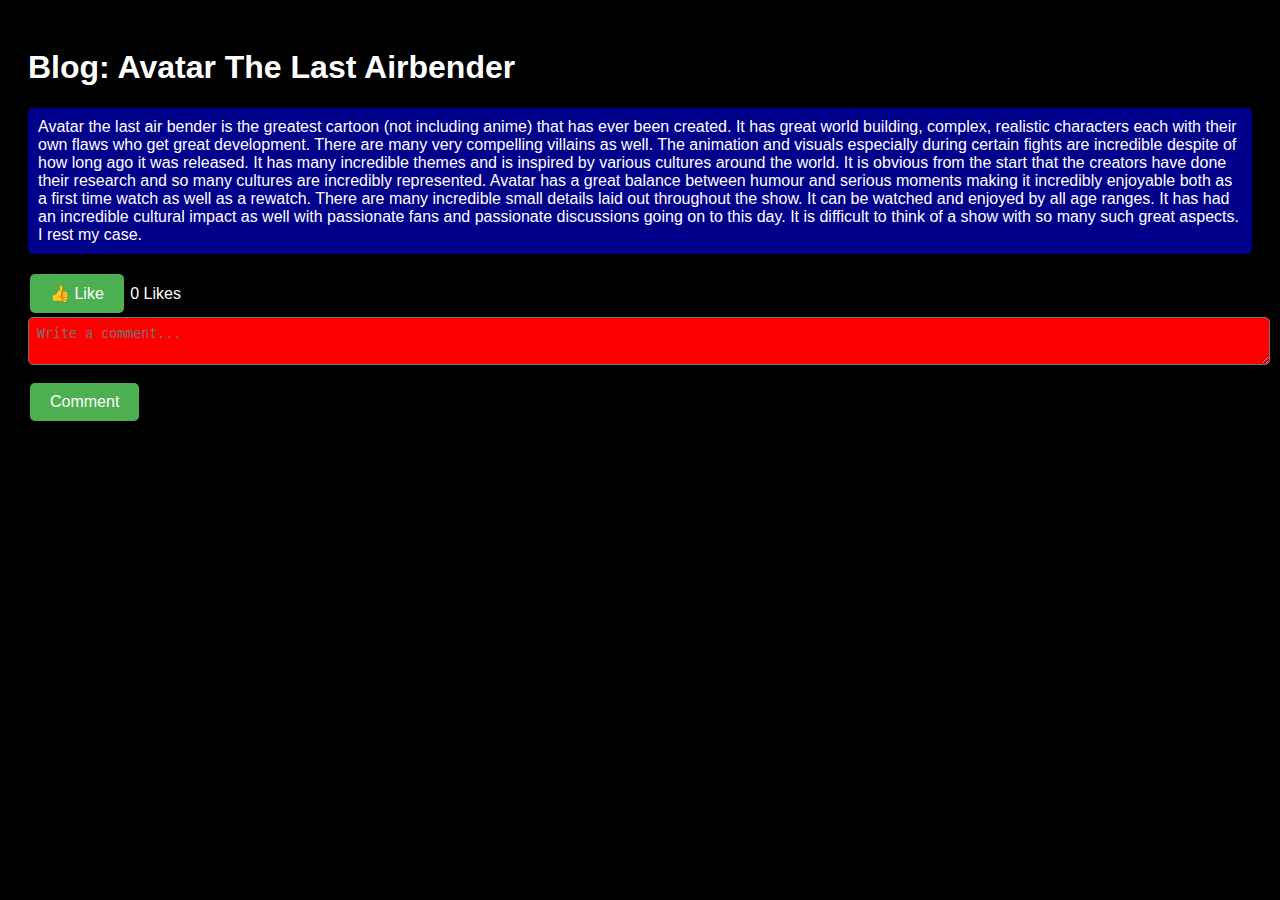
<file: blog1.html>
<!DOCTYPE html>
<html lang="en">
<head>
    <meta charset="UTF-8">
    <meta name="viewport" content="width=device-width, initial-scale=1.0">
    <title>Avatar: The Last Airbender Blog</title>
    <style>
        body {
            font-family: Arial, sans-serif;
            background-color: black;
            color: white;
            padding: 20px;
        }
        .blue-bg {
            background-color: darkblue;
            padding: 10px;
            border-radius: 5px;
        }
        .button {
            background-color: #4CAF50;
            border: none;
            color: white;
            padding: 10px 20px;
            text-align: center;
            text-decoration: none;
            display: inline-block;
            font-size: 16px;
            margin: 4px 2px;
            border-radius: 5px;
        }
        .comment-section {
        background-color: red; 
        padding: 20px; 
    }
        .comment-input {
            width: 100%;
            padding: 8px;
            border-radius: 5px;
            margin-bottom: 10px;
        }
        .comments-list {
            
            list-style-type: none;
            padding: 0;
        }
        .comments-list li {
            margin-bottom: 10px;
            padding: 10px;
            border-radius: 5px;
            background-color: red;
        }
    </style>
</head>
<body>

    <h1>Blog: Avatar The Last Airbender</h1>
    <p class="blue-bg">Avatar the last air bender is the greatest cartoon (not including anime) that has ever been created. It has great world building, complex, realistic characters each with their own flaws who get great development. There are many very compelling villains as well. The animation and visuals especially during certain fights are incredible despite of how long ago it was released. It has many incredible themes and is inspired by various cultures around the world. It is obvious from the start that the creators have done their research and so many cultures are incredibly represented. Avatar has a great balance between humour and serious moments making it incredibly enjoyable both as a first time watch as well as a rewatch. There are many incredible small details laid out throughout the show. It can be watched and enjoyed by all age ranges. It has had an incredible cultural impact as well with passionate fans and passionate discussions going on to this day. It is difficult to think of a show with so many such great aspects. I rest my case.</p>

    
    <div>
        <button id="like-button" class="button">👍 Like</button>
        <span id="like-count">0</span> Likes
    </div>

   
    <div>
        <form id="comment-form">
            <textarea class="comment-input" placeholder="Write a comment..." style="background-color: red;"></textarea>
            <button type="submit" class="button">Comment</button>
        </form>
        <ul id="comments-list" class="comments-list"></ul>
    </div>

    <script>
        // Like Counter
        const likeButton = document.getElementById('like-button');
        const likeCountElement = document.getElementById('like-count');
        likeButton.addEventListener('click', () => {
            let likeCount = parseInt(localStorage.getItem('avatarLikeCount') || 0);
            likeCount++;
            localStorage.setItem('avatarLikeCount', likeCount);
            likeCountElement.textContent = likeCount;
        });

        // Comments Section
        const commentForm = document.getElementById('comment-form');
        const commentsList = document.getElementById('comments-list');
        commentForm.addEventListener('submit', (event) => {
            event.preventDefault();
            const commentInput = commentForm.querySelector('.comment-input');
            const commentText = commentInput.value.trim();
            if (commentText !== '') {
                let comments = JSON.parse(localStorage.getItem('avatarComments') || '[]');
                comments.push(commentText);
                localStorage.setItem('avatarComments', JSON.stringify(comments));
                displayComments(comments);
                commentInput.value = '';
            }
        });

        function displayComments(comments) {
            commentsList.innerHTML = '';
            comments.forEach(comment => {
                const commentItem = document.createElement('li');
                commentItem.textContent = comment;
                commentsList.appendChild(commentItem);
            });
        }

        // Initialize: Retrieve data from local storage and display it
        window.addEventListener('DOMContentLoaded', () => {
            const likeCount = parseInt(localStorage.getItem('avatarLikeCount') || 0);
            likeCountElement.textContent = likeCount;

            const comments = JSON.parse(localStorage.getItem('avatarComments') || '[]');
            displayComments(comments);
        });
    </script>

</body>
</html>
</file>
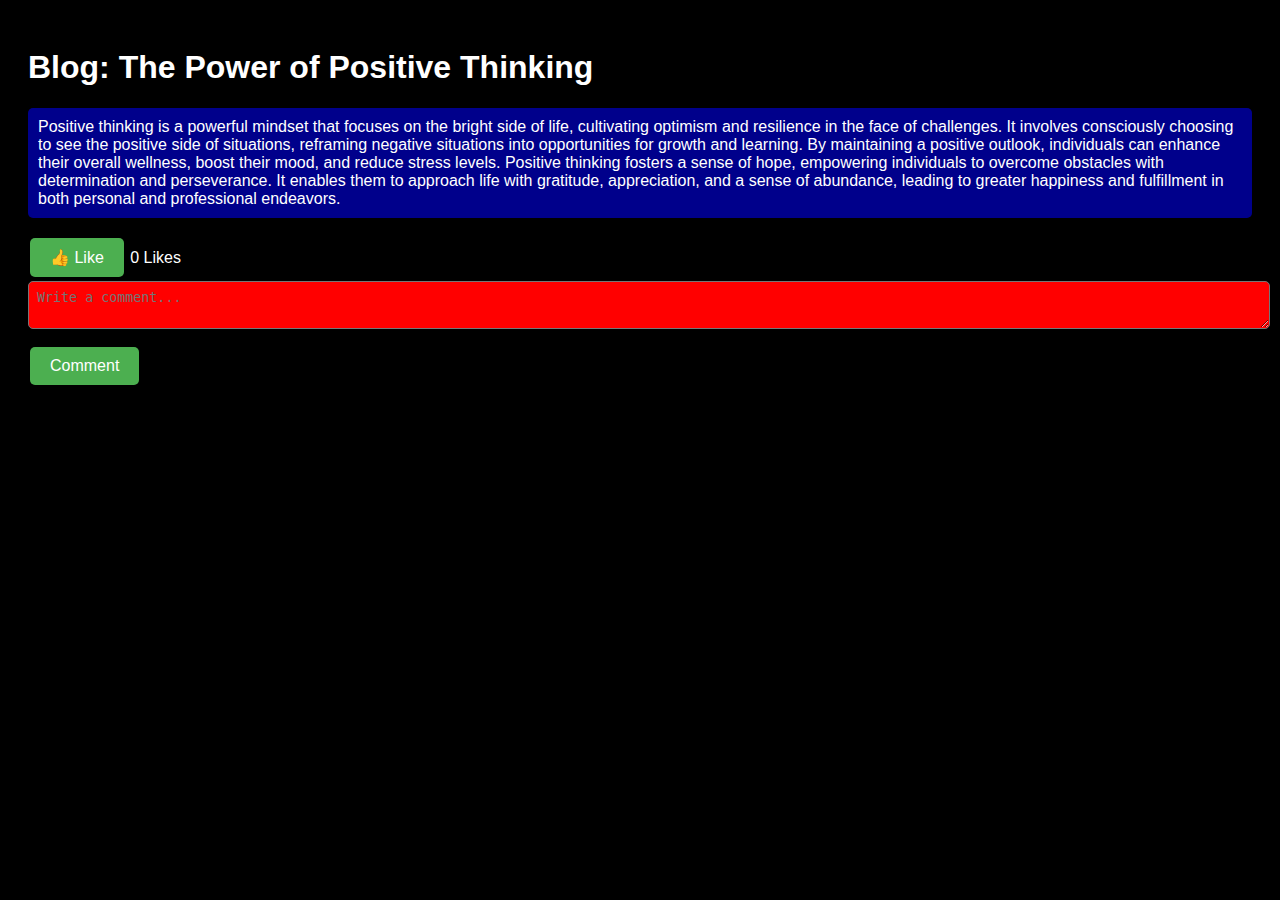
<file: blog2.html>
<!DOCTYPE html>
<html lang="en">
<head>
    <meta charset="UTF-8">
    <meta name="viewport" content="width=device-width, initial-scale=1.0">
    <title>Power of Positive Thinking Blog</title>
    <style>
        body {
            font-family: Arial, sans-serif;
            background-color: black;
            color: white;
            padding: 20px;
        }
        .blue-bg {
            background-color: darkblue;
            padding: 10px;
            border-radius: 5px;
        }
        .button {
            background-color: #4CAF50;
            border: none;
            color: white;
            padding: 10px 20px;
            text-align: center;
            text-decoration: none;
            display: inline-block;
            font-size: 16px;
            margin: 4px 2px;
            border-radius: 5px;
        }
        .comment-section {
            background-color: red; 
            padding: 20px; 
        }
        .comment-input {
            width: 100%;
            padding: 8px;
            border-radius: 5px;
            margin-bottom: 10px;
        }
        .comments-list {
            list-style-type: none;
            padding: 0;
        }
        .comments-list li {
            margin-bottom: 10px;
            padding: 10px;
            
            border-radius: 5px;
            background-color: red;
        }
    </style>
</head>
<body>

    <h1>Blog: The Power of Positive Thinking</h1>
    <p class="blue-bg">Positive thinking is a powerful mindset that focuses on the bright side of life, cultivating optimism and resilience in the face of challenges. It involves consciously choosing to see the positive side of situations, reframing negative situations into opportunities for growth and learning. By maintaining a positive outlook, individuals can enhance their overall wellness, boost their mood, and reduce stress levels. Positive thinking fosters a sense of hope, empowering individuals to overcome obstacles with determination and perseverance. It enables them to approach life with gratitude, appreciation, and a sense of abundance, leading to greater happiness and fulfillment in both personal and professional endeavors.</p>

    <div>
        <button id="like-button" class="button">👍 Like</button>
        <span id="like-count">0</span> Likes
    </div>

    <div>
        <form id="comment-form">
            <textarea class="comment-input" placeholder="Write a comment..." style="background-color: red;"></textarea>
            <button type="submit" class="button">Comment</button>
        </form>
        <ul id="comments-list" class="comments-list"></ul>
    </div>

    <script>
        const likeButton = document.getElementById('like-button');
        const likeCountElement = document.getElementById('like-count');
        likeButton.addEventListener('click', () => {
            let likeCount = parseInt(localStorage.getItem('positiveLikeCount') || 0);
            likeCount++;
            localStorage.setItem('positiveLikeCount', likeCount);
            likeCountElement.textContent = likeCount;
        });

        const commentForm = document.getElementById('comment-form');
        const commentsList = document.getElementById('comments-list');
        commentForm.addEventListener('submit', (event) => {
            event.preventDefault();
            const commentInput = commentForm.querySelector('.comment-input');
            const commentText = commentInput.value.trim();
            if (commentText !== '') {
                let comments = JSON.parse(localStorage.getItem('positiveComments') || '[]');
                comments.push(commentText);
                localStorage.setItem('positiveComments', JSON.stringify(comments));
                displayComments(comments);
                commentInput.value = '';
            }
        });

        function displayComments(comments) {
            commentsList.innerHTML = '';
            comments.forEach(comment => {
                const commentItem = document.createElement('li');
                commentItem.textContent = comment;
                commentsList.appendChild(commentItem);
            });
        }

        // Initialize: Retrieve data from local storage and display it
        window.addEventListener('DOMContentLoaded', () => {
            const likeCount = parseInt(localStorage.getItem('positiveLikeCount') || 0);
            likeCountElement.textContent = likeCount;

            const comments = JSON.parse(localStorage.getItem('positiveComments') || '[]');
            displayComments(comments);
        });
    </script>

</body>
</html>
</file>
